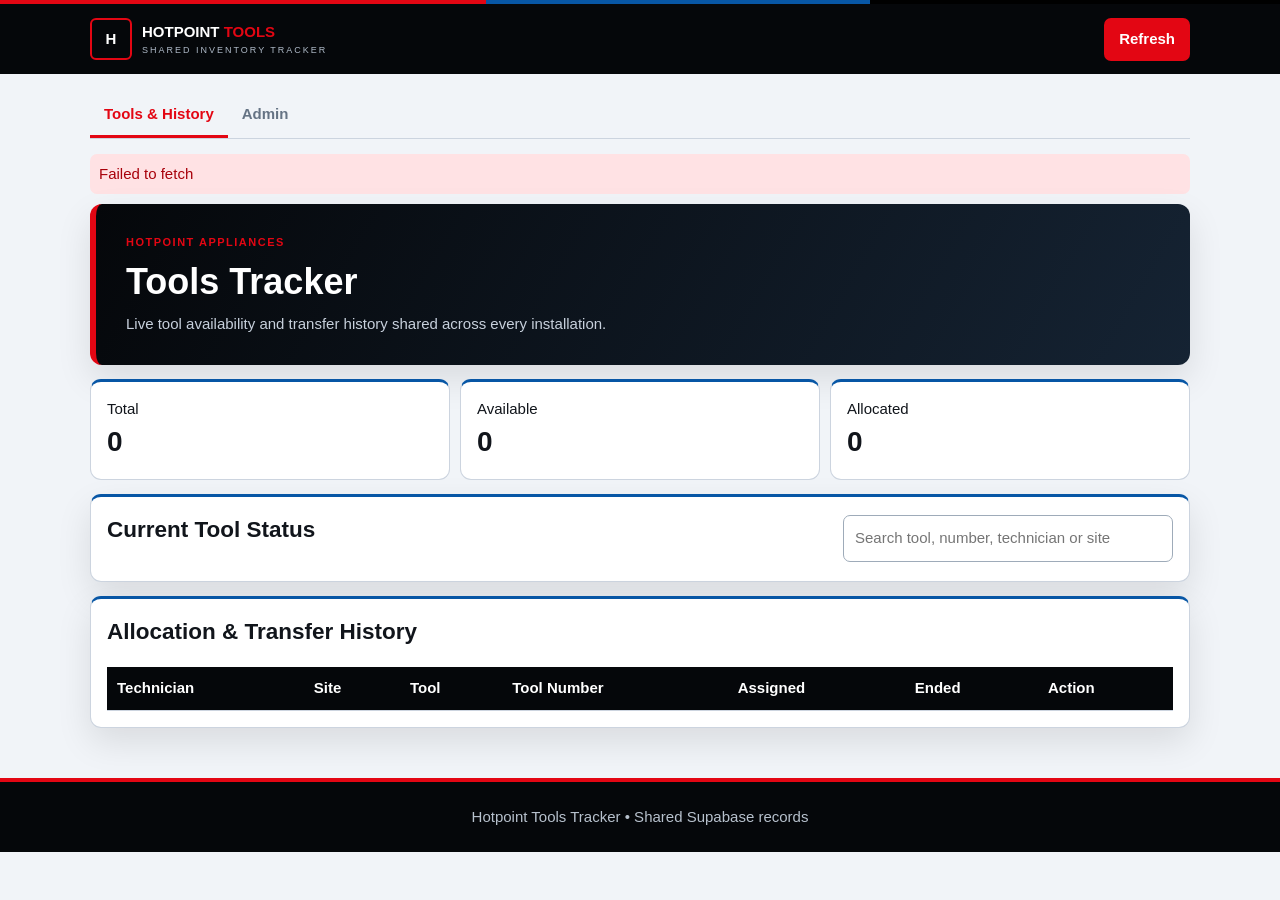
<file: index.html>
<!doctype html>
<html lang="en">
<head>
    <meta charset="utf-8">

    <meta
        name="viewport"
        content="width=device-width, initial-scale=1"
    >

    <title>Hotpoint Tools Tracker</title>

    <link
        rel="stylesheet"
        href="style.css"
    >
</head>

<body>

    <header>
        <div class="stripe"></div>

        <div class="head">
            <b>H</b>

            <span>
                <strong>HOTPOINT</strong>
                <em>TOOLS</em>

                <small>
                    SHARED INVENTORY TRACKER
                </small>
            </span>

            <button
                id="refresh"
                type="button"
            >
                Refresh
            </button>
        </div>
    </header>

    <main>

        <nav>
            <button
                type="button"
                data-view="public"
                class="active"
            >
                Tools &amp; History
            </button>

            <button
                type="button"
                data-view="admin"
            >
                Admin
            </button>
        </nav>

        <div
            id="message"
            role="status"
            aria-live="polite"
        ></div>

        <!-- ================================================
             PUBLIC PAGE
             ================================================ -->

        <section id="publicView">

            <div class="hero">
                <p>HOTPOINT APPLIANCES</p>

                <h1>Tools Tracker</h1>

                <span>
                    Live tool availability and transfer history
                    shared across every installation.
                </span>
            </div>

            <div class="summary">
                <article>
                    Total
                    <strong id="total">0</strong>
                </article>

                <article>
                    Available
                    <strong id="free">0</strong>
                </article>

                <article>
                    Allocated
                    <strong id="out">0</strong>
                </article>
            </div>

            <section class="card">
                <div class="title">
                    <h2>Current Tool Status</h2>

                    <input
                        id="search"
                        type="search"
                        placeholder="Search tool, number, technician or site"
                    >
                </div>

                <div
                    id="tools"
                    class="grid"
                ></div>
            </section>

            <section class="card">
                <h2>
                    Allocation &amp; Transfer History
                </h2>

                <div class="table">
                    <table>
                        <thead>
                            <tr>
                                <th>Technician</th>
                                <th>Site</th>
                                <th>Tool</th>
                                <th>Tool Number</th>
                                <th>Assigned</th>
                                <th>Ended</th>
                                <th>Action</th>
                            </tr>
                        </thead>

                        <tbody id="history"></tbody>
                    </table>
                </div>
            </section>

        </section>

        <!-- ================================================
             ADMIN PAGE
             ================================================ -->

        <section
            id="adminView"
            hidden
        >

            <form
                id="login"
                class="card login"
            >
                <h2>Administrator Login</h2>

                <label>
                    Username

                    <input
                        id="username"
                        type="text"
                        value="ADMIN"
                        autocomplete="username"
                        required
                    >
                </label>

                <label>
                    Password

                    <input
                        id="password"
                        type="password"
                        autocomplete="current-password"
                        required
                    >
                </label>

                <button type="submit">
                    Sign In
                </button>
            </form>

            <div
                id="adminPanel"
                hidden
            >

                <div class="admin-title">
                    <div>
                        <p class="section-label">
                            ADMINISTRATION
                        </p>

                        <h1>
                            Inventory Management
                        </h1>
                    </div>

                    <button
                        id="logout"
                        class="dark"
                        type="button"
                    >
                        Log Out
                    </button>
                </div>

                <div class="forms">

                    <!-- ADD TOOL -->

                    <form
                        id="addTool"
                        class="card"
                    >
                        <h2>Add Tool</h2>

                        <p class="form-description">
                            Add the tool name, quantity and
                            description.
                        </p>

                        <label>
                            Tool name

                            <input
                                id="toolName"
                                type="text"
                                placeholder="Example: Vacuum pump"
                                required
                            >
                        </label>

                        <label>
                            Quantity

                            <input
                                id="quantity"
                                type="number"
                                min="1"
                                step="1"
                                value="1"
                                required
                            >
                        </label>

                        <label>
                            Description

                            <textarea
                                id="description"
                                rows="4"
                                placeholder="Describe the tool, its use or identification details"
                                required
                            ></textarea>
                        </label>

                        <button type="submit">
                            Add Tool
                        </button>
                    </form>

                    <!-- ASSIGN TOOL -->

                    <form
                        id="assign"
                        class="card"
                    >
                        <h2>Assign Tool</h2>

                        <p class="form-description">
                            Assign an available tool to a
                            technician and site.
                        </p>

                        <label>
                            Tool

                            <select
                                id="toolSelect"
                                required
                            ></select>
                        </label>

                        <label>
                            Tool number

                            <input
                                id="assignToolNumber"
                                type="text"
                                placeholder="Example: FL-02/A"
                                autocomplete="off"
                                required
                            >
                        </label>

                        <label>
                            Technician

                            <input
                                id="technician"
                                type="text"
                                placeholder="Technician name"
                                required
                            >
                        </label>

                        <label>
                            Site

                            <input
                                id="site"
                                type="text"
                                placeholder="Site name"
                                required
                            >
                        </label>

                        <label>
                            Date assigned

                            <input
                                id="assignDate"
                                type="date"
                                required
                            >
                        </label>

                        <button type="submit">
                            Assign Tool
                        </button>
                    </form>

                </div>

                <!-- MANAGE TOOLS -->

                <section class="card manage-tools-card">
                    <div class="card-heading">
                        <div>
                            <p class="section-label">
                                TOOL DETAILS
                            </p>

                            <h2>Manage Tools</h2>

                            <p class="hint">
                                Edit each tool’s name, total quantity or
                                description. Changes update
                                Current Tool Status immediately.
                                Allocated tools must be released before
                                removal.
                            </p>
                        </div>
                    </div>

                    <!--
                        app.js inserts each tool here with:
                        - Tool name
                        - Current description
                        - Edit Description button
                        - Remove button
                    -->

                    <div id="manageTools"></div>
                </section>

                <!-- ACTIVE ALLOCATIONS -->

                <section class="card">
                    <div class="card-heading">
                        <div>
                            <p class="section-label">
                                CURRENTLY OUT
                            </p>

                            <h2>Active Allocations</h2>
                        </div>
                    </div>

                    <div id="active"></div>
                </section>

            </div>

        </section>

    </main>

    <!-- ================================================
         TRANSFER DIALOG
         ================================================ -->

    <dialog id="transfer">
        <form
            id="transferForm"
            method="dialog"
        >
            <h2>Transfer Tool</h2>

            <p id="transferText"></p>

            <input
                id="historyId"
                type="hidden"
            >

            <label>
                New technician

                <input
                    id="newTechnician"
                    type="text"
                    required
                >
            </label>

            <label>
                New site

                <input
                    id="newSite"
                    type="text"
                    required
                >
            </label>

            <label>
                Transfer date

                <input
                    id="transferDate"
                    type="date"
                    required
                >
            </label>

            <div class="actions">
                <button
                    type="button"
                    id="cancel"
                    class="dark"
                >
                    Cancel
                </button>

                <button type="submit">
                    Confirm Transfer
                </button>
            </div>
        </form>
    </dialog>

    <footer>
        Hotpoint Tools Tracker • Shared Supabase records
    </footer>

    <script src="app.js"></script>

</body>
</html>
</file>
<file: style.css>
:root {
    --red: #e30613;
    --red-dark: #a8000a;
    --blue: #0756a5;
    --black: #05070a;
    --line: #ccd4df;
    --soft: #f3f6fa;
    --muted: #657384;
    --white: #ffffff;
    --green: #087443;
    --green-soft: #dff7e9;
    --red-soft: #ffe2e4;
    --shadow: 0 14px 35px rgba(0, 0, 0, 0.1);
}

* {
    box-sizing: border-box;
}

html {
    scroll-behavior: smooth;
}

body {
    margin: 0;
    background: #f1f4f8;
    color: #11151b;
    font: 15px Arial, Helvetica, sans-serif;
    line-height: 1.5;
}

button,
input,
select,
textarea {
    font: inherit;
}

/* =========================================================
   HEADER
   ========================================================= */

header {
    position: sticky;
    top: 0;
    z-index: 5;
    color: var(--white);
    background: var(--black);
}

.stripe {
    height: 4px;
    background: linear-gradient(
        90deg,
        var(--red) 0 38%,
        var(--blue) 38% 68%,
        #000 68%
    );
}

.head {
    width: min(1100px, calc(100% - 28px));
    min-height: 70px;
    margin: auto;
    display: flex;
    align-items: center;
    gap: 10px;
}

.head > b {
    width: 42px;
    height: 42px;
    display: grid;
    place-items: center;
    border: 2px solid var(--red);
    border-radius: 6px;
}

.head em {
    color: var(--red);
    font-style: normal;
    font-weight: bold;
}

.head small {
    display: block;
    color: #aeb9c7;
    font-size: 9px;
    letter-spacing: 2px;
}

.head button {
    margin-left: auto;
}

/* =========================================================
   MAIN LAYOUT
   ========================================================= */

main {
    width: min(1100px, calc(100% - 28px));
    margin: 20px auto 50px;
}

nav {
    display: flex;
    margin-bottom: 15px;
    border-bottom: 1px solid var(--line);
}

nav button {
    color: var(--muted);
    background: transparent;
    border: 0;
    border-bottom: 3px solid transparent;
    border-radius: 0;
}

nav button.active {
    color: var(--red);
    border-bottom-color: var(--red);
}

/* =========================================================
   BUTTONS
   ========================================================= */

button {
    min-height: 43px;
    padding: 9px 14px;
    color: var(--white);
    background: var(--red);
    border: 1px solid transparent;
    border-radius: 7px;
    font-weight: bold;
    cursor: pointer;
    transition:
        transform 0.15s ease,
        box-shadow 0.15s ease,
        background 0.15s ease;
}

button:hover,
button:focus-visible {
    background: var(--red-dark);
    box-shadow:
        0 0 0 3px rgba(227, 6, 19, 0.17),
        0 0 15px rgba(227, 6, 19, 0.25);
    outline: none;
}

button:active {
    transform: translateY(1px);
}

button:disabled {
    opacity: 0.45;
    cursor: not-allowed;
    box-shadow: none;
}

.dark {
    background: var(--black);
}

/* =========================================================
   HERO
   ========================================================= */

.hero {
    padding: 30px;
    color: var(--white);
    background:
        linear-gradient(
            120deg,
            #05070a,
            #152333
        );
    border-left: 6px solid var(--red);
    border-radius: 12px;
    box-shadow: var(--shadow);
}

.hero p,
.section-label {
    margin: 0;
    color: var(--red);
    font-size: 11px;
    font-weight: bold;
    letter-spacing: 1.5px;
}

.hero h1 {
    margin: 4px 0;
    font-size: 36px;
}

.hero span {
    color: #c7d0dc;
}

/* =========================================================
   SUMMARY
   ========================================================= */

.summary {
    display: grid;
    grid-template-columns: repeat(3, 1fr);
    gap: 10px;
    margin: 14px 0;
}

.summary article {
    padding: 16px;
    background: var(--white);
    border: 1px solid var(--line);
    border-top: 3px solid var(--blue);
    border-radius: 11px;
}

.summary strong {
    display: block;
    font-size: 28px;
}

/* =========================================================
   CARDS
   ========================================================= */

.card {
    margin-bottom: 14px;
    padding: 16px;
    background: var(--white);
    border: 1px solid var(--line);
    border-top: 3px solid var(--blue);
    border-radius: 11px;
    box-shadow: var(--shadow);
}

.card h1,
.card h2 {
    margin-top: 0;
}

.title,
.admin-title,
.card-heading {
    display: flex;
    align-items: center;
    justify-content: space-between;
    gap: 12px;
}

.title input {
    max-width: 330px;
}

.form-description,
.hint {
    color: var(--muted);
}

/* =========================================================
   FORM CONTROLS
   ========================================================= */

label {
    display: grid;
    gap: 5px;
    margin: 10px 0;
    font-weight: bold;
}

input,
select,
textarea {
    width: 100%;
    padding: 11px;
    color: #11151b;
    background: var(--white);
    border: 1px solid #9eabb9;
    border-radius: 7px;
    outline: none;
}

input:hover,
select:hover,
textarea:hover,
input:focus,
select:focus,
textarea:focus {
    border-color: var(--red);
    box-shadow:
        0 0 0 3px rgba(227, 6, 19, 0.15);
}

textarea {
    resize: vertical;
}

/* =========================================================
   PUBLIC TOOL CARDS
   ========================================================= */

.grid {
    display: grid;
    grid-template-columns: repeat(3, 1fr);
    gap: 10px;
}

.tool {
    padding: 13px;
    background: var(--soft);
    border-left: 4px solid var(--blue);
    border-radius: 7px;
}

.tool h3 {
    margin: 0 0 5px;
}

.tool-description {
    min-height: 42px;
    margin: 5px 0 10px;
    color: var(--muted);
}

.tool small {
    color: var(--muted);
}

.counts {
    display: flex;
    flex-wrap: wrap;
    gap: 8px;
    margin-top: 10px;
}

.counts span {
    padding: 5px;
    background: var(--white);
    border-radius: 5px;
}

.holder {
    margin-top: 7px;
    padding-top: 7px;
    border-top: 1px solid var(--line);
}

/* =========================================================
   TABLE
   ========================================================= */

.table {
    overflow-x: auto;
}

table {
    width: 100%;
    min-width: 740px;
    border-collapse: collapse;
}

th {
    color: var(--white);
    background: var(--black);
    text-align: left;
}

th,
td {
    padding: 10px;
    border-bottom: 1px solid var(--line);
}

/* =========================================================
   ADMIN
   ========================================================= */

.login {
    max-width: 430px;
    margin: 45px auto;
}

.forms {
    display: grid;
    grid-template-columns: 1fr 1fr;
    gap: 14px;
}

.allocation {
    display: flex;
    align-items: center;
    justify-content: space-between;
    gap: 10px;
    padding: 10px;
    border-bottom: 1px solid var(--line);
}

/* =========================================================
   MANAGE TOOLS
   ========================================================= */

.manage-tools-card {
    overflow: hidden;
}

.managed-tool {
    display: grid;
    grid-template-columns:
        minmax(150px, 0.7fr)
        minmax(280px, 2fr)
        auto;
    align-items: end;
    gap: 14px;
    padding: 16px 0;
    border-bottom: 1px solid var(--line);
}

.managed-tool:last-child {
    border-bottom: 0;
}

.managed-tool-heading {
    display: grid;
    align-self: center;
    gap: 4px;
}

.managed-tool-heading b {
    font-size: 16px;
}

.managed-tool small {
    color: var(--muted);
}

.managed-tool-description {
    align-self: center;
    margin: 0;
    color: var(--muted);
    overflow-wrap: anywhere;
}

.managed-tool-fields {
    display: grid;
    grid-template-columns: 110px 1fr;
    gap: 10px;
}

.managed-tool-fields label {
    margin: 0;
}

.managed-tool-fields textarea {
    min-height: 48px;
}

.managed-tool-actions,
.actions {
    display: flex;
    flex-wrap: wrap;
    gap: 7px;
}

.remove {
    background: var(--black);
    border-color: var(--red);
}

/* =========================================================
   TRANSFER DIALOG
   ========================================================= */

dialog {
    width: min(480px, calc(100% - 30px));
    padding: 20px;
    border: 0;
    border-top: 4px solid var(--red);
    border-radius: 12px;
}

dialog::backdrop {
    background: rgba(0, 0, 0, 0.68);
}

/* =========================================================
   MESSAGES
   ========================================================= */

#message {
    padding: 9px;
    margin-bottom: 10px;
    border-radius: 7px;
}

#message:empty {
    display: none;
}

.error {
    color: var(--red-dark);
    background: var(--red-soft);
}

.ok {
    color: var(--green);
    background: var(--green-soft);
}

/* =========================================================
   FOOTER
   ========================================================= */

footer {
    padding: 24px;
    color: #b7c1cd;
    background: var(--black);
    border-top: 4px solid var(--red);
    text-align: center;
}

/* =========================================================
   TABLET
   ========================================================= */

@media (max-width: 850px) {
    .managed-tool {
        grid-template-columns: 1fr;
    }

    .managed-tool-fields {
        grid-template-columns: 120px 1fr;
    }

    .managed-tool-actions button {
        flex: 1;
    }
}

/* =========================================================
   MOBILE
   ========================================================= */

@media (max-width: 700px) {
    .grid,
    .forms {
        grid-template-columns: 1fr;
    }

    .title,
    .admin-title {
        align-items: stretch;
        flex-direction: column;
    }

    .title input {
        max-width: none;
    }

    .hero {
        padding: 22px;
    }

    .hero h1 {
        font-size: 28px;
    }

    .summary {
        gap: 6px;
    }

    .summary article {
        padding: 10px;
    }

    .summary strong {
        font-size: 23px;
    }

    .allocation {
        align-items: stretch;
        flex-direction: column;
    }

    .managed-tool-fields {
        grid-template-columns: 1fr;
    }

    .actions button,
    .managed-tool-actions button {
        width: 100%;
        flex: 1;
    }
}
</file>
